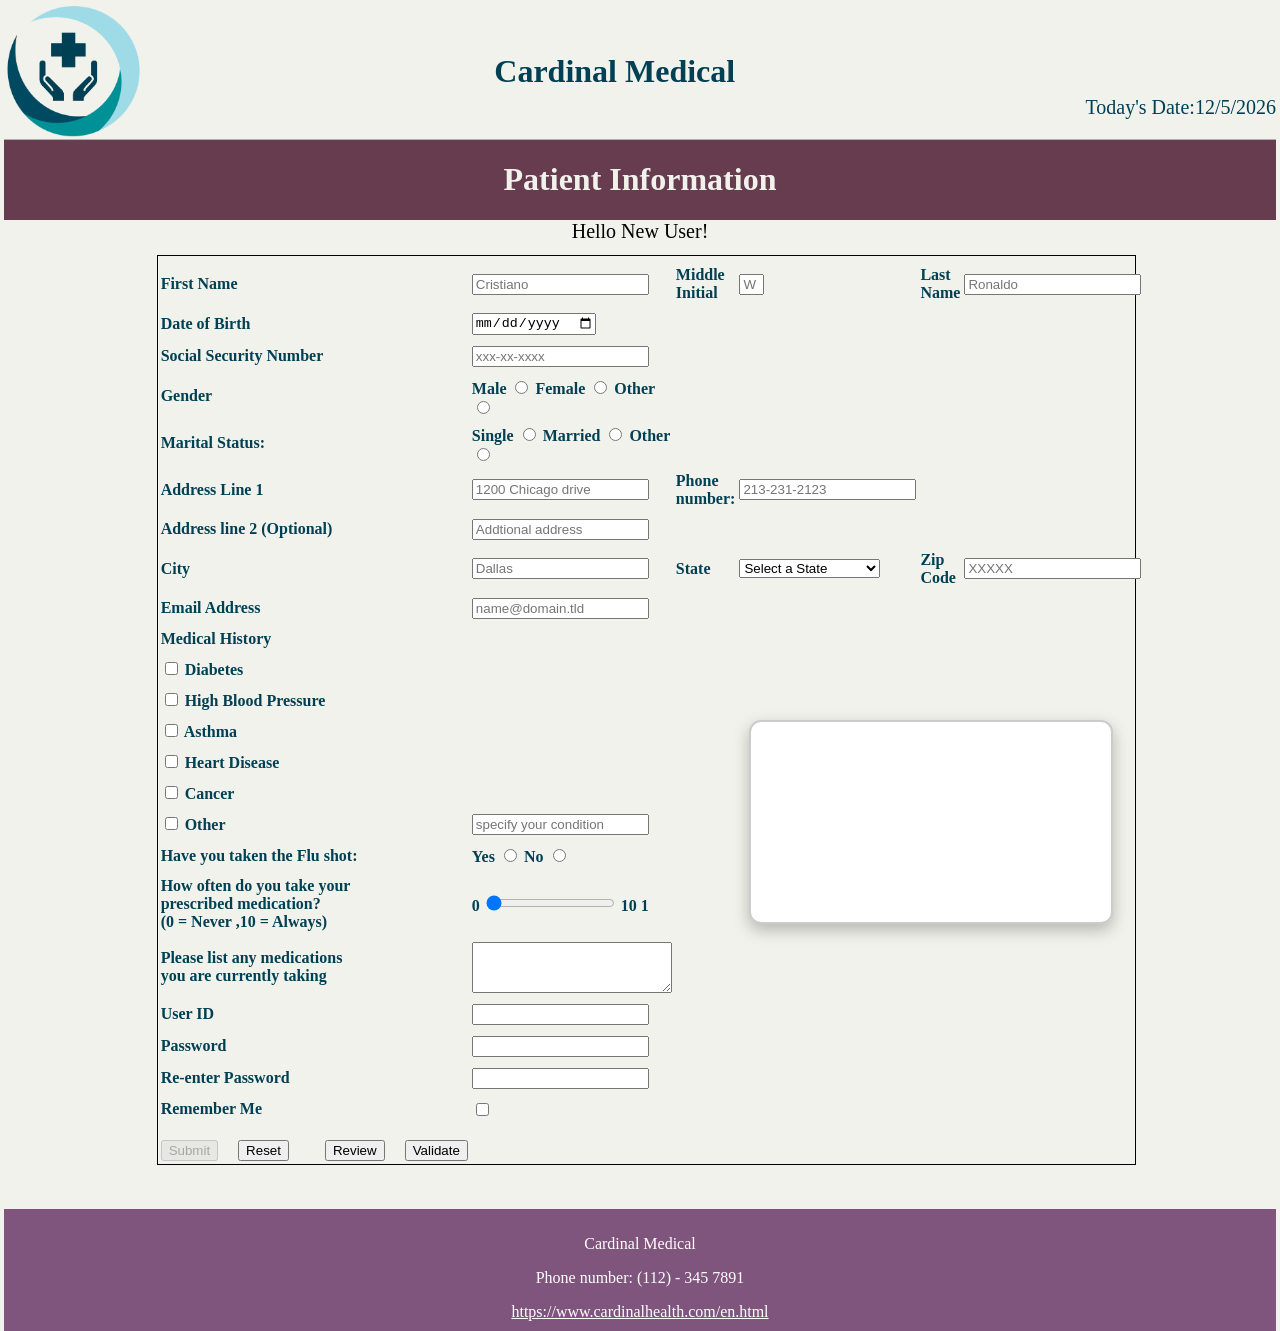
<file: index.html>
<!--
	Program name: Patient-form.html
	Name: Matt Dsouza
	Data created: Febuary 4, 2025
	Data last edited: April 6, 2025
	Version: 1.0
	Description: Homework 3 Patient Form
-->
    <html lang="en">

<head>
  <link rel="stylesheet" href="styles.css">
  <title> Registration Form | Cardinal Medical </title>
</head>

<body>
<div class="container">
  <header class="row equal-space">
    <div class="image">
      <img src="healthcare_logo.png" alt="healthcare_logo" width="140px" id="logo"/>
    </div>
    <h1 class="title">Cardinal Medical</h1>
    <p class="date">Today's Date:<span id = "today"> </span></p>
  </header>

  <div class="row center-item">
    <h1 class="title patient-info"> Patient Information </h1>
  </div>
  <center>
    <span id="welcome1"></span>
    <span id="welcome2"></span>
  </center>

<div class="iframe-container">
    <iframe class="frame" src="https://tools.cdc.gov/medialibrary/index.aspx#/results" frameborder="0"></iframe>
</div>
  <table class="table-row">
    <form name = "review-button"  id="review-button" action="thankyou.html">
      <tr>
        <td>
          <label for="f-name">First Name </label>
        </td>
        <td>
          <input
              type="text"
              name="First name:"
              id="f-name"
              minlength="1"
              maxlength="30"
              required
              title=" Letters , Apostrophes and Dashes only"
              pattern="[a-zA-Z']{1,30}"
              onblur="validateFname()"
              placeholder="Cristiano"
          />
          <span class="error" id="f-name-error"></span>
        </td>
        <td>
          <label for="m-initial">Middle Initial</label>
        </td>
        <td>
          <input
              type="text"
              name="Middle Initial:"
              id="m-initial"
              size="1"
              maxlength="1"
              title="Letter only"
              pattern="[a-zA-Z']{0,1}"
              onblur="validateMI()"
              placeholder="W"
          />
          <span class="error" id="m-initial-error"></span>
        </td>
        <td>
          <label for="l-name">Last Name</label>
        </td>
        <td>
          <input
              type="text"
              name="Last name:"
              id="l-name"
              minlength="1"
              maxlength="30"
              required
              title=" Letters , Apostrophes and Dashes only"
              pattern="[a-zA-Z']{1,30}"
              onblur="validateLname()"
              placeholder="Ronaldo"
          />
          <span class="error" id="l-name-error"></span>
        </td>
      </tr>

      <tr>
        <!--User inputs Date of birth-->
        <td >
          <label for="dob">Date of Birth</label>
        </td>
        <td>
          <input
              type="date"
              name="Date of Birth:"
              id="dob"
              required
              title="Please enter your date of birth"

              onblur="validateDob()"
          />
          <span class="error" id="dob-error"></span>
        </td>
      </tr>


      <tr>
        <!-- User inputs SSN number-->
        <td>
          <label for="ssn">Social Security Number</label>
        </td>
        <td>
          <input
              type="password"
              name="Social Security Number:"
              id="ssn"
              minlength="9"
              maxlength="11"
              required
              title=" Numbers and Dashes only"
              placeholder="xxx-xx-xxxx"
              onblur="validateSSN()"
          />
          <span class="error" id="ssn-error"></span>
        </td>
      </tr>

      <tr>
        <td>Gender</td> <!--User inputs Gender-->
        <td>
          <label for="male">Male</label>
          <!-- Male Radio button -->
          <input type="radio" name="Gender:" id="male" value="Male" required>
          <label for="female">Female </label>
          <!-- Female Radio button -->
          <input type="radio" name="Gender:" id="female" value="Female">
          <label for="other">Other</label>
          <!-- Other Radio button -->
          <input type="radio" name="Gender:" id="other" value="Other">
        </td>
      </tr>
      <tr>
        <td>Marital Status: </td> <!--User inputs Martial Status-->
        <td>
          <label for="single">Single</label>
          <input type="radio" name="Marital Status:" id="single" value="Single"/>
          <label for="married">Married</label>
          <input type="radio" name="Marital Status:" id="married" value="Married"/>
          <label for="Other1">Other</label>
          <input type="radio" name="Marital Status:" id="Other1" value="Other">
        </td>
      </tr>

      <tr>
        <!-- User inputs their Address line 1-->
        <td class="td1">
          <label for="address1">Address Line 1</label>
        </td>
        <td>
          <input
              type="text"
              name="Address Line 1:"
              id="address1"
              minlength="2"
              maxlength="30"
              required
              title="Please enter your address"
              placeholder="1200 Chicago drive"
              onblur="validateAddressline1()"
          />
          <span class="error" id="address1-error"></span>
        </td>

        <td>
          <label for="phone">Phone number:</label>
        </td>
        <td>
          <input
              type="text"
              name="Phone number:"
              id="phone"
              maxlength="12"
              required
              title="Please enter your phone number"
              pattern="[0-9]{3}-[0-9]{3}-[0-9]{4}"
              placeholder="213-231-2123"
              onblur="validatePhone()"
          />
          <span class="error" id="phone-error"></span>
        </td>
      </tr>

      <tr>
        <!-- User inputs thier address line 2-->
        <td>
          <label for="address2">Address line 2 (Optional) </label>
        </td>
        <td>
          <input
              type="text"
              name="Address line 2:"
              id="address2"
              maxlength="30"
              title="Please enter your secondary address"
              placeholder="Addtional address"
          />
        </td>
      </tr>
      <tr>
        <!-- User inputs their City-->
        <td class="td1">
          <label for="city">City </label>
        </td>
        <td>
          <input
              type="text"
              name="City:"
              id="city"
              minlength="2"
              maxlength="30"
              required
              title="Please enter your City"
              placeholder="Dallas"
              onblur="validateCity()"
          />
          <span class="error" id="city-error"></span>
        </td>
        <!--User inputs their State-->
        <!--Reference:gistfile1.html-->
        <td>
          <label for="state">State</label>
        </td>
        <td>
          <select name="State:" id="state">
            <option value="" selected="selected">Select a State</option>
            <option value="AL">Alabama</option>
            <option value="AK">Alaska</option>
            <option value="AZ">Arizona</option>
            <option value="AR">Arkansas</option>
            <option value="CA">California</option>
            <option value="CO">Colorado</option>
            <option value="CT">Connecticut</option>
            <option value="DE">Delaware</option>
            <option value="DC">District Of Columbia</option>
            <option value="FL">Florida</option>
            <option value="GA">Georgia</option>
            <option value="HI">Hawaii</option>
            <option value="ID">Idaho</option>
            <option value="IL">Illinois</option>
            <option value="IN">Indiana</option>
            <option value="IA">Iowa</option>
            <option value="KS">Kansas</option>
            <option value="KY">Kentucky</option>
            <option value="LA">Louisiana</option>
            <option value="ME">Maine</option>
            <option value="MD">Maryland</option>
            <option value="MA">Massachusetts</option>
            <option value="MI">Michigan</option>
            <option value="MN">Minnesota</option>
            <option value="MS">Mississippi</option>
            <option value="MO">Missouri</option>
            <option value="MT">Montana</option>
            <option value="NE">Nebraska</option>
            <option value="NV">Nevada</option>
            <option value="NH">New Hampshire</option>
            <option value="NJ">New Jersey</option>
            <option value="NM">New Mexico</option>
            <option value="NY">New York</option>
            <option value="NC">North Carolina</option>
            <option value="ND">North Dakota</option>
            <option value="OH">Ohio</option>
            <option value="OK">Oklahoma</option>
            <option value="OR">Oregon</option>
            <option value="PA">Pennsylvania</option>
            <option value="RI">Rhode Island</option>
            <option value="SC">South Carolina</option>
            <option value="SD">South Dakota</option>
            <option value="TN">Tennessee</option>
            <option value="TX">Texas</option>
            <option value="UT">Utah</option>
            <option value="VT">Vermont</option>
            <option value="VA">Virginia</option>
            <option value="WA">Washington</option>
            <option value="WV">West Virginia</option>
            <option value="WI">Wisconsin</option>
            <option value="WY">Wyoming</option>
          </select>
        </td>

        <!--User input their Zip Code-->
        <td class="td1">
          <label for="zipcode">Zip Code</label>
        </td>
        <td>
          <input
              type="text"
              name="Zipcode:"
              id="zipcode"
              minlength="5"
              maxlength="10"
              required
              pattern="^[0-9]{5}(-[0-9]{4})?$"
              title=" Numbers and Dash only "
              placeholder="XXXXX"
              onblur="validateZipcode()"
          />
          <span class="error" id="zipcode-error"></span>
        </td>
      </tr>

      <tr>
        <!--User inputs their Email Address-->
        <td class="td1">
          <label for="emailaddress">Email Address</label>
        </td>
        <td>
          <input
              type="text"
              name="Email Address:"
              id="emailaddress"
              maxlength="50"
              required
              title="Please enter your Email Address"
              placeholder="name@domain.tld"
              onblur="validateEmailAddress()"
          />
          <span class="error" id="emailaddress-error"></span>
        </td>
      </tr>

      <tr>
        <td>
          Medical History
        </td>
      </tr>

      <tr>
        <td>
          <input type="checkbox" id="diabetes" name="Diabetes" value="Diabetes">
          <label for="diabetes">Diabetes</label>
        </td>
      </tr>

      <tr>
        <td>
          <input type="checkbox" id="high_bp" name="High_bp" value="High Blood Pressure">
          <label for="high_bp">High Blood Pressure</label>
        </td>
      </tr>

      <tr>
        <td>
          <input type="checkbox" id="asthma" name="Asthma" value="Asthma">
          <label for="asthma">Asthma</label>
        </td>
      </tr>

      <tr>
        <td>
          <input type="checkbox" id="heartDisease" name="HeartDisease" value="Heart Disease">
          <label for="heartDisease">Heart Disease</label>
        </td>
      </tr>

      <tr>
        <td>
          <input type="checkbox" id="cancer" name="Cancer" value="cancer">
          <label for="cancer">Cancer</label><br>
        </td>
      </tr>

      <tr>
        <td>
          <input type="checkbox" id="otherCheckbox" name="OtherCheckbox" value="other">
          <label for="OtherCheckbox">Other</label>
        </td>
        <td>
          <input
              type="text"
              id="otherMedicalText"
              name="Other:  "
              maxlength="100"
              placeholder="specify your condition"
          />
        </td>
      </tr>

      <tr>
        <!-- User selects if they have taken their Flu Shot using radio button -->
        <td class="td1">
          Have you taken the Flu shot:
        </td>
        <td>
          <label for="yes">Yes</label>
          <input type="radio" name="Flu shot:" id="yes" value="Yes">
          <label for="no">No</label>
          <input type="radio" name="Flu shot:" id="no" value="No">
        </td>
      </tr>

      <tr>
        <!-- User uses the range bar to answer the question -->
        <td class="td1">
          <label for="medRange">How often do you take your <br> prescribed medication? <br> (0 = Never ,10 = Always)
          </label>
        </td>
        <td>
          <span>0</span>
          <input
              type="range"
              name="Med Range:"
              id="medRange"
              min="1"
              max="10"
              value="0"
          />
          <span>10</span>

          <span id="rangeBar"></span>
        </td>
      </tr>


      <tr>
        <!--textbox for user to list their medications-->
        <td class="td1">
          <label for="medicationText">
            Please list any medications <br>
            you are currently taking
          </label> </td>
        <td>
              <textarea
                  rows="3"
                  cols="50"
                  maxlength="600"
                  name="Medication Text:"
                  id="medicationText"
                  placeholder="Enter text here "
              > </textarea>
        </td>
      </tr>


      <tr>
        <!-- User creates a username-->
        <td class="td1">
          <label for="userID"> User ID </label>
        </td>
        <td>
          <input
              type="text"
              name="UserID:"
              id="userID"
              minlength="5"
              maxlength="30"
              required
              title="Must contain at least 5 characters. Username cannot start with a number. "
              onblur="validateUserID()"
          />
          <span class="error" id="userID-error"></span>
        </td>
      </tr>


      <tr>
        <!-- User creates a password-->
        <td class="td1">
          <label for="password">Password</label>
        </td>
        <td>
          <input
              type="password"
              name="Password:"
              id="password"
              minlength="8"
              maxlength="30"
              required
              onblur="validatePassword()"
              oninput="validatePassword()"
              onfocus="validatePassword()"
          />
          <span class="error" id="password-error"></span>
        </td>
      </tr>

      <tr>
        <!-- User inputs the re-confirms password-->
        <td class="td1"><label for="re-enterPass">Re-enter Password</label></td>
        <td>
          <input
              type="password"
              name="Re-enterPass:"
              id="re-enterPass"
              required
              onblur= "validateEnterpass()"
              oninput="validateEnterpass()"
              onfocus= "validateEnterpass()"
          />
          <span class="error" id="password2-error"></span>
        </td>
      </tr>

      <tr>
        <td>
          <label for="rememberMe">Remember Me</label>
        </td>
        <td>
          <input type="checkbox" id="rememberMe" name="rememberMe">
          <span class="error" id="rememberMe-error"></span>
        </td>
      </tr>

      <tr>
        <td>
          <div class="button-container">
            <input type="submit"  name="submitButton" id="submitButton" value="Submit" disabled />
            <input type="reset" name="resetButton" id="resetButton" value="Reset" />
            <input type="button" name="review" id="review" value="Review" onclick="reviewInput()" />
            <input type="button" name="validate" id="validate" value="Validate" onclick="validateData()" />
          </div>
        </td>
      </tr>

    </form>
  </table>

  <center>
    <p id="showInput"></p>
  </center>

  <iframe src="footer.html" width="100%" height="150px" title="footer" style="border:none;"></iframe>

</div>
<script src="script.js"></script>


<div class="password-message">
  <span id="msg1"></span> <br/>
  <span id="msg2"></span> <br/>
  <span id="msg3"></span> <br/>
  <span id="msg5"></span> <br/>
  <span id="msg6"></span> <br/>
  <span id="msg7"></span> <br/>
  <span id="password2-error"></span> <br/>
</div>

<!-- Creates alert box in the form -->
<div id="alert-box">
  <div id="alert-data">
    <div class="alert-icon">&#10060;</div>
    <h4>Please fill out all Required fields.</h4>
    <button id="close-alert">OK</button>
  </div>
</div>




</body>
</html>
</file>
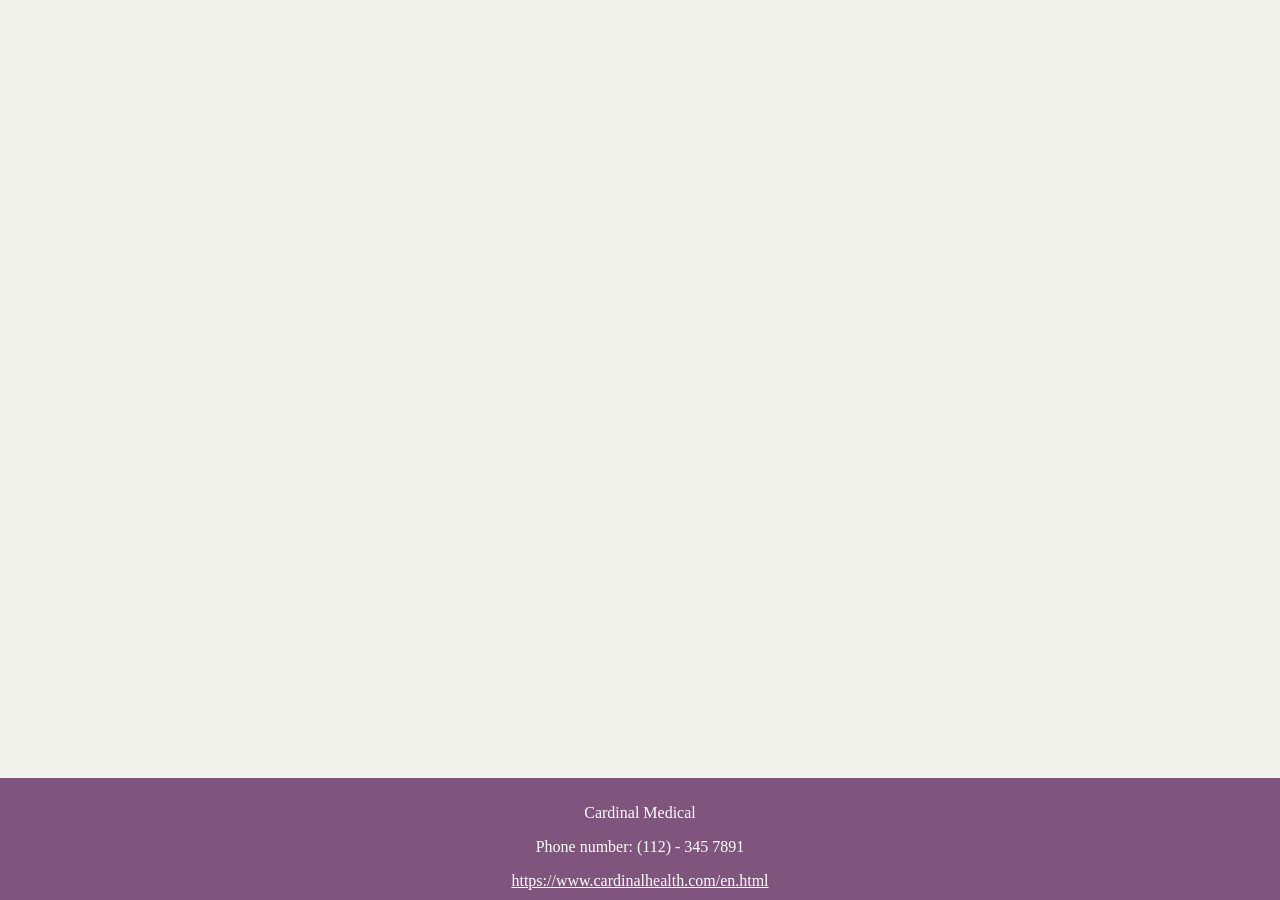
<file: footer.html>
<!--
  Program name: Patient-form.html
  Name: Matt Dsouza
  Date created: February 4, 2025
  Date last edited: April 6, 2025
  Version: 1.0
  Description: Homework 3 Patient Form footer
-->
<!DOCTYPE html>
<!-- footer.html -->
<html lang="en">

<head>
  <link rel="stylesheet" href="styles.css">
  <title> Registration Form | Cardinal Medical </title>
</head>

<footer class="footer">
  <p>Cardinal Medical</p>
  <p>Phone number: (112) - 345 7891</p>
  <a href="https://www.cardinalhealth.com/en.html" target="_blank">
    https://www.cardinalhealth.com/en.html
  </a>
</footer>
</file>
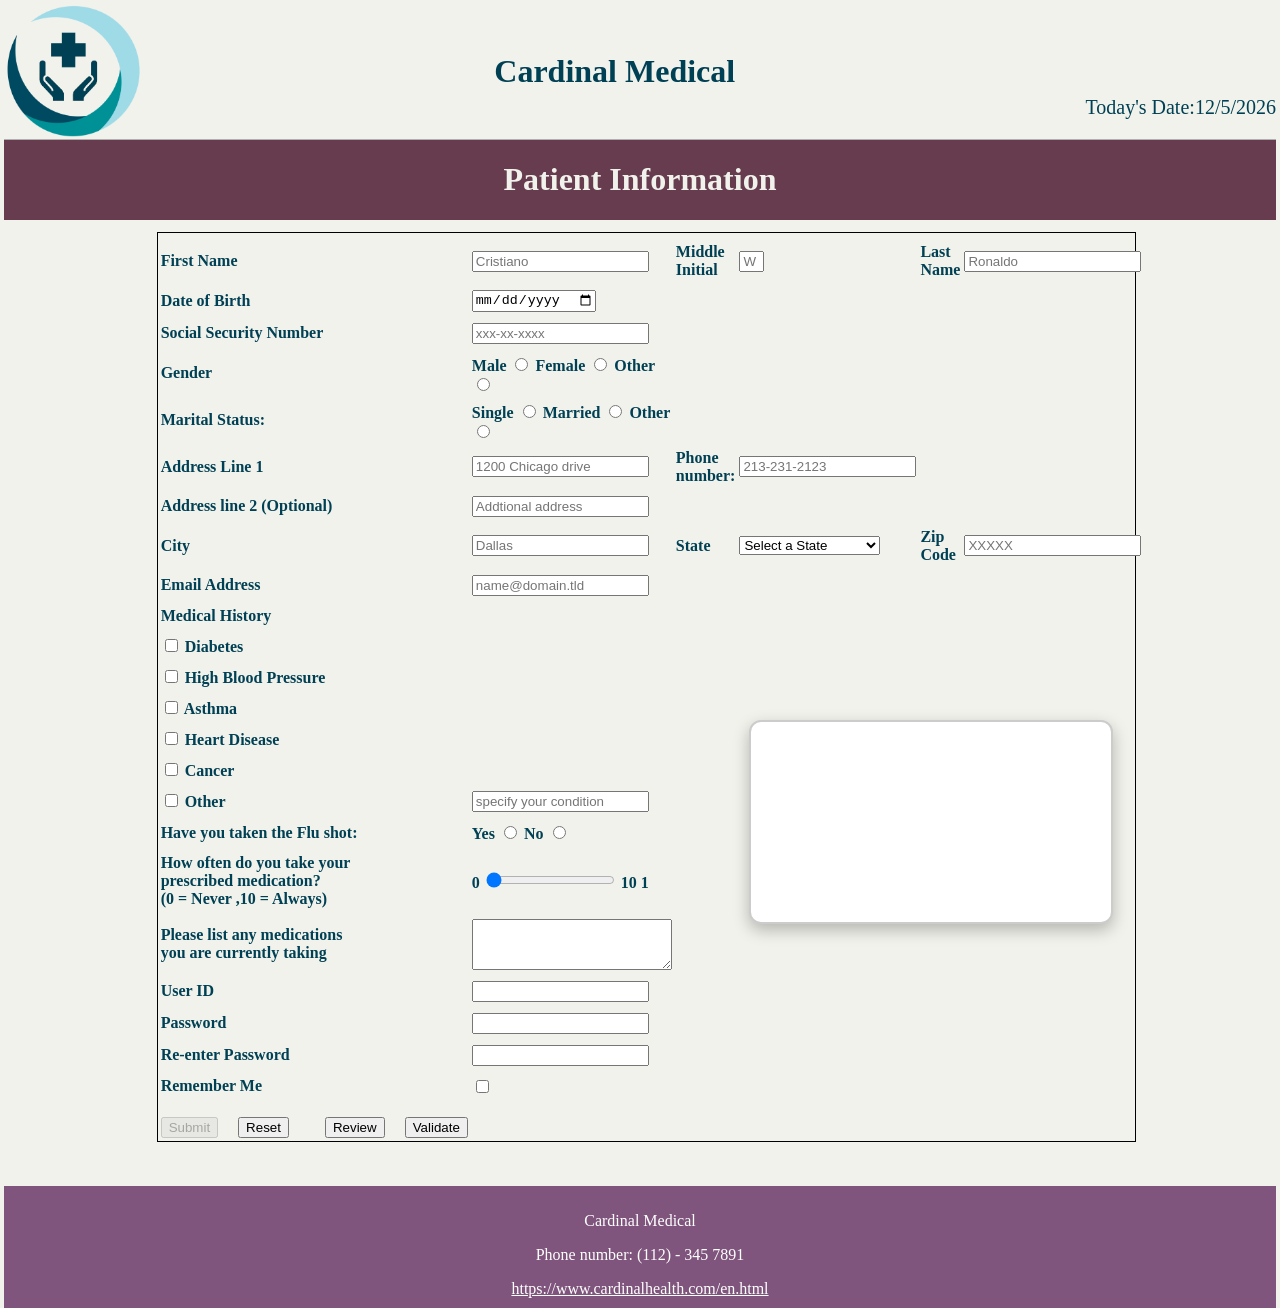
<file: hw4.html>
<!--
	Program name: Patient-form.html
	Name: Matt Dsouza
	Data created: Febuary 4, 2025
	Data last edited: April 6, 2025
	Version: 1.0
	Description: Homework 3 Patient Form
-->
    <html lang="en">

<head>
  <link rel="stylesheet" href="hw4.css">
  <title> Registration Form | Cardinal Medical </title>
</head>

<body>
<div class="container">
  <header class="row equal-space">
    <div class="image">
      <img src="healthcare_logo.png" alt="healthcare_logo" width="140px" id="logo"/>
    </div>
    <h1 class="title">Cardinal Medical</h1>
    <p class="date">Today's Date:<span id = "today"> </span></p>
  </header>

  <div class="row center-item">
    <h1 class="title patient-info"> Patient Information </h1>
  </div>
  <center>
    <span id="welcome1"></span>
    <span id="welcome2"></span>
  </center>

<div class="iframe-container">
    <iframe class="frame" src="https://tools.cdc.gov/medialibrary/index.aspx#/results" frameborder="0"></iframe>
</div>
  <table class="table-row">
    <form name = "review-button"  id="review-button" action="thankyou.html">
      <tr>
        <td>
          <label for="f-name">First Name </label>
        </td>
        <td>
          <input
              type="text"
              name="First name:"
              id="f-name"
              minlength="1"
              maxlength="30"
              required
              title=" Letters , Apostrophes and Dashes only"
              pattern="[a-zA-Z']{1,30}"
              onblur="validateFname()"
              placeholder="Cristiano"
          />
          <span class="error" id="f-name-error"></span>
        </td>
        <td>
          <label for="m-initial">Middle Initial</label>
        </td>
        <td>
          <input
              type="text"
              name="Middle Initial:"
              id="m-initial"
              size="1"
              maxlength="1"
              title="Letter only"
              pattern="[a-zA-Z']{0,1}"
              onblur="validateMI()"
              placeholder="W"
          />
          <span class="error" id="m-initial-error"></span>
        </td>
        <td>
          <label for="l-name">Last Name</label>
        </td>
        <td>
          <input
              type="text"
              name="Last name:"
              id="l-name"
              minlength="1"
              maxlength="30"
              required
              title=" Letters , Apostrophes and Dashes only"
              pattern="[a-zA-Z']{1,30}"
              onblur="validateLname()"
              placeholder="Ronaldo"
          />
          <span class="error" id="l-name-error"></span>
        </td>
      </tr>

      <tr>
        <!--User inputs Date of birth-->
        <td >
          <label for="dob">Date of Birth</label>
        </td>
        <td>
          <input
              type="date"
              name="Date of Birth:"
              id="dob"
              required
              title="Please enter your date of birth"

              onblur="validateDob()"
          />
          <span class="error" id="dob-error"></span>
        </td>
      </tr>


      <tr>
        <!-- User inputs SSN number-->
        <td>
          <label for="ssn">Social Security Number</label>
        </td>
        <td>
          <input
              type="password"
              name="Social Security Number:"
              id="ssn"
              minlength="9"
              maxlength="11"
              required
              title=" Numbers and Dashes only"
              placeholder="xxx-xx-xxxx"
              onblur="validateSSN()"
          />
          <span class="error" id="ssn-error"></span>
        </td>
      </tr>

      <tr>
        <td>Gender</td> <!--User inputs Gender-->
        <td>
          <label for="male">Male</label>
          <!-- Male Radio button -->
          <input type="radio" name="Gender:" id="male" value="Male" required>
          <label for="female">Female </label>
          <!-- Female Radio button -->
          <input type="radio" name="Gender:" id="female" value="Female">
          <label for="other">Other</label>
          <!-- Other Radio button -->
          <input type="radio" name="Gender:" id="other" value="Other">
        </td>
      </tr>
      <tr>
        <td>Marital Status: </td> <!--User inputs Martial Status-->
        <td>
          <label for="single">Single</label>
          <input type="radio" name="Marital Status:" id="single" value="Single"/>
          <label for="married">Married</label>
          <input type="radio" name="Marital Status:" id="married" value="Married"/>
          <label for="Other1">Other</label>
          <input type="radio" name="Marital Status:" id="Other1" value="Other">
        </td>
      </tr>

      <tr>
        <!-- User inputs their Address line 1-->
        <td class="td1">
          <label for="address1">Address Line 1</label>
        </td>
        <td>
          <input
              type="text"
              name="Address Line 1:"
              id="address1"
              minlength="2"
              maxlength="30"
              required
              title="Please enter your address"
              placeholder="1200 Chicago drive"
              onblur="validateAddressline1()"
          />
          <span class="error" id="address1-error"></span>
        </td>

        <td>
          <label for="phone">Phone number:</label>
        </td>
        <td>
          <input
              type="text"
              name="Phone number:"
              id="phone"
              maxlength="12"
              required
              title="Please enter your phone number"
              pattern="[0-9]{3}-[0-9]{3}-[0-9]{4}"
              placeholder="213-231-2123"
              onblur="validatePhone()"
          />
          <span class="error" id="phone-error"></span>
        </td>
      </tr>

      <tr>
        <!-- User inputs thier address line 2-->
        <td>
          <label for="address2">Address line 2 (Optional) </label>
        </td>
        <td>
          <input
              type="text"
              name="Address line 2:"
              id="address2"
              maxlength="30"
              title="Please enter your secondary address"
              placeholder="Addtional address"
          />
        </td>
      </tr>
      <tr>
        <!-- User inputs their City-->
        <td class="td1">
          <label for="city">City </label>
        </td>
        <td>
          <input
              type="text"
              name="City:"
              id="city"
              minlength="2"
              maxlength="30"
              required
              title="Please enter your City"
              placeholder="Dallas"
              onblur="validateCity()"
          />
          <span class="error" id="city-error"></span>
        </td>
        <!--User inputs their State-->
        <!--Reference:gistfile1.html-->
        <td>
          <label for="state">State</label>
        </td>
        <td>
          <select name="State:" id="state">
            <option value="" selected="selected">Select a State</option>
            <option value="AL">Alabama</option>
            <option value="AK">Alaska</option>
            <option value="AZ">Arizona</option>
            <option value="AR">Arkansas</option>
            <option value="CA">California</option>
            <option value="CO">Colorado</option>
            <option value="CT">Connecticut</option>
            <option value="DE">Delaware</option>
            <option value="DC">District Of Columbia</option>
            <option value="FL">Florida</option>
            <option value="GA">Georgia</option>
            <option value="HI">Hawaii</option>
            <option value="ID">Idaho</option>
            <option value="IL">Illinois</option>
            <option value="IN">Indiana</option>
            <option value="IA">Iowa</option>
            <option value="KS">Kansas</option>
            <option value="KY">Kentucky</option>
            <option value="LA">Louisiana</option>
            <option value="ME">Maine</option>
            <option value="MD">Maryland</option>
            <option value="MA">Massachusetts</option>
            <option value="MI">Michigan</option>
            <option value="MN">Minnesota</option>
            <option value="MS">Mississippi</option>
            <option value="MO">Missouri</option>
            <option value="MT">Montana</option>
            <option value="NE">Nebraska</option>
            <option value="NV">Nevada</option>
            <option value="NH">New Hampshire</option>
            <option value="NJ">New Jersey</option>
            <option value="NM">New Mexico</option>
            <option value="NY">New York</option>
            <option value="NC">North Carolina</option>
            <option value="ND">North Dakota</option>
            <option value="OH">Ohio</option>
            <option value="OK">Oklahoma</option>
            <option value="OR">Oregon</option>
            <option value="PA">Pennsylvania</option>
            <option value="RI">Rhode Island</option>
            <option value="SC">South Carolina</option>
            <option value="SD">South Dakota</option>
            <option value="TN">Tennessee</option>
            <option value="TX">Texas</option>
            <option value="UT">Utah</option>
            <option value="VT">Vermont</option>
            <option value="VA">Virginia</option>
            <option value="WA">Washington</option>
            <option value="WV">West Virginia</option>
            <option value="WI">Wisconsin</option>
            <option value="WY">Wyoming</option>
          </select>
        </td>

        <!--User input their Zip Code-->
        <td class="td1">
          <label for="zipcode">Zip Code</label>
        </td>
        <td>
          <input
              type="text"
              name="Zipcode:"
              id="zipcode"
              minlength="5"
              maxlength="10"
              required
              pattern="^[0-9]{5}(-[0-9]{4})?$"
              title=" Numbers and Dash only "
              placeholder="XXXXX"
              onblur="validateZipcode()"
          />
          <span class="error" id="zipcode-error"></span>
        </td>
      </tr>

      <tr>
        <!--User inputs their Email Address-->
        <td class="td1">
          <label for="emailaddress">Email Address</label>
        </td>
        <td>
          <input
              type="text"
              name="Email Address:"
              id="emailaddress"
              maxlength="50"
              required
              title="Please enter your Email Address"
              placeholder="name@domain.tld"
              onblur="validateEmailAddress()"
          />
          <span class="error" id="emailaddress-error"></span>
        </td>
      </tr>

      <tr>
        <td>
          Medical History
        </td>
      </tr>

      <tr>
        <td>
          <input type="checkbox" id="diabetes" name="Diabetes" value="Diabetes">
          <label for="diabetes">Diabetes</label>
        </td>
      </tr>

      <tr>
        <td>
          <input type="checkbox" id="high_bp" name="High_bp" value="High Blood Pressure">
          <label for="high_bp">High Blood Pressure</label>
        </td>
      </tr>

      <tr>
        <td>
          <input type="checkbox" id="asthma" name="Asthma" value="Asthma">
          <label for="asthma">Asthma</label>
        </td>
      </tr>

      <tr>
        <td>
          <input type="checkbox" id="heartDisease" name="HeartDisease" value="Heart Disease">
          <label for="heartDisease">Heart Disease</label>
        </td>
      </tr>

      <tr>
        <td>
          <input type="checkbox" id="cancer" name="Cancer" value="cancer">
          <label for="cancer">Cancer</label><br>
        </td>
      </tr>

      <tr>
        <td>
          <input type="checkbox" id="otherCheckbox" name="OtherCheckbox" value="other">
          <label for="OtherCheckbox">Other</label>
        </td>
        <td>
          <input
              type="text"
              id="otherMedicalText"
              name="Other:  "
              maxlength="100"
              placeholder="specify your condition"
          />
        </td>
      </tr>

      <tr>
        <!-- User selects if they have taken their Flu Shot using radio button -->
        <td class="td1">
          Have you taken the Flu shot:
        </td>
        <td>
          <label for="yes">Yes</label>
          <input type="radio" name="Flu shot:" id="yes" value="Yes">
          <label for="no">No</label>
          <input type="radio" name="Flu shot:" id="no" value="No">
        </td>
      </tr>

      <tr>
        <!-- User uses the range bar to answer the question -->
        <td class="td1">
          <label for="medRange">How often do you take your <br> prescribed medication? <br> (0 = Never ,10 = Always)
          </label>
        </td>
        <td>
          <span>0</span>
          <input
              type="range"
              name="Med Range:"
              id="medRange"
              min="1"
              max="10"
              value="0"
          />
          <span>10</span>

          <span id="rangeBar"></span>
        </td>
      </tr>


      <tr>
        <!--textbox for user to list their medications-->
        <td class="td1">
          <label for="medicationText">
            Please list any medications <br>
            you are currently taking
          </label> </td>
        <td>
              <textarea
                  rows="3"
                  cols="50"
                  maxlength="600"
                  name="Medication Text:"
                  id="medicationText"
                  placeholder="Enter text here "
              > </textarea>
        </td>
      </tr>


      <tr>
        <!-- User creates a username-->
        <td class="td1">
          <label for="userID"> User ID </label>
        </td>
        <td>
          <input
              type="text"
              name="UserID:"
              id="userID"
              minlength="5"
              maxlength="30"
              required
              title="Must contain at least 5 characters. Username cannot start with a number. "
              onblur="validateUserID()"
          />
          <span class="error" id="userID-error"></span>
        </td>
      </tr>


      <tr>
        <!-- User creates a password-->
        <td class="td1">
          <label for="password">Password</label>
        </td>
        <td>
          <input
              type="password"
              name="Password:"
              id="password"
              minlength="8"
              maxlength="30"
              required
              onblur="validatePassword()"
              oninput="validatePassword()"
              onfocus="validatePassword()"
          />
          <span class="error" id="password-error"></span>
        </td>
      </tr>

      <tr>
        <!-- User inputs the re-confirms password-->
        <td class="td1"><label for="re-enterPass">Re-enter Password</label></td>
        <td>
          <input
              type="password"
              name="Re-enterPass:"
              id="re-enterPass"
              required
              onblur= "validateEnterpass()"
              oninput="validateEnterpass()"
              onfocus= "validateEnterpass()"
          />
          <span class="error" id="password2-error"></span>
        </td>
      </tr>

      <tr>
        <td>
          <label for="rememberMe">Remember Me</label>
        </td>
        <td>
          <input type="checkbox" id="rememberMe" name="rememberMe">
          <span class="error" id="rememberMe-error"></span>
        </td>
      </tr>

      <tr>
        <td>
          <div class="button-container">
            <input type="submit"  name="submitButton" id="submitButton" value="Submit" disabled />
            <input type="reset" name="resetButton" id="resetButton" value="Reset" />
            <input type="button" name="review" id="review" value="Review" onclick="reviewInput()" />
            <input type="button" name="validate" id="validate" value="Validate" onclick="validateData()" />
          </div>
        </td>
      </tr>

    </form>
  </table>

  <center>
    <p id="showInput"></p>
  </center>

  <iframe src="footer.html" width="100%" height="150px" title="footer" style="border:none;"></iframe>

</div>
<script src="hw4.js"></script>


<div class="password-message">
  <span id="msg1"></span> <br/>
  <span id="msg2"></span> <br/>
  <span id="msg3"></span> <br/>
  <span id="msg5"></span> <br/>
  <span id="msg6"></span> <br/>
  <span id="msg7"></span> <br/>
  <span id="password2-error"></span> <br/>
</div>

<!-- Creates alert box in the form -->
<div id="alert-box">
  <div id="alert-data">
    <div class="alert-icon">&#10060;</div>
    <h4>Please fill out all Required fields.</h4>
    <button id="close-alert">OK</button>
  </div>
</div>




</body>
</html>
</file>
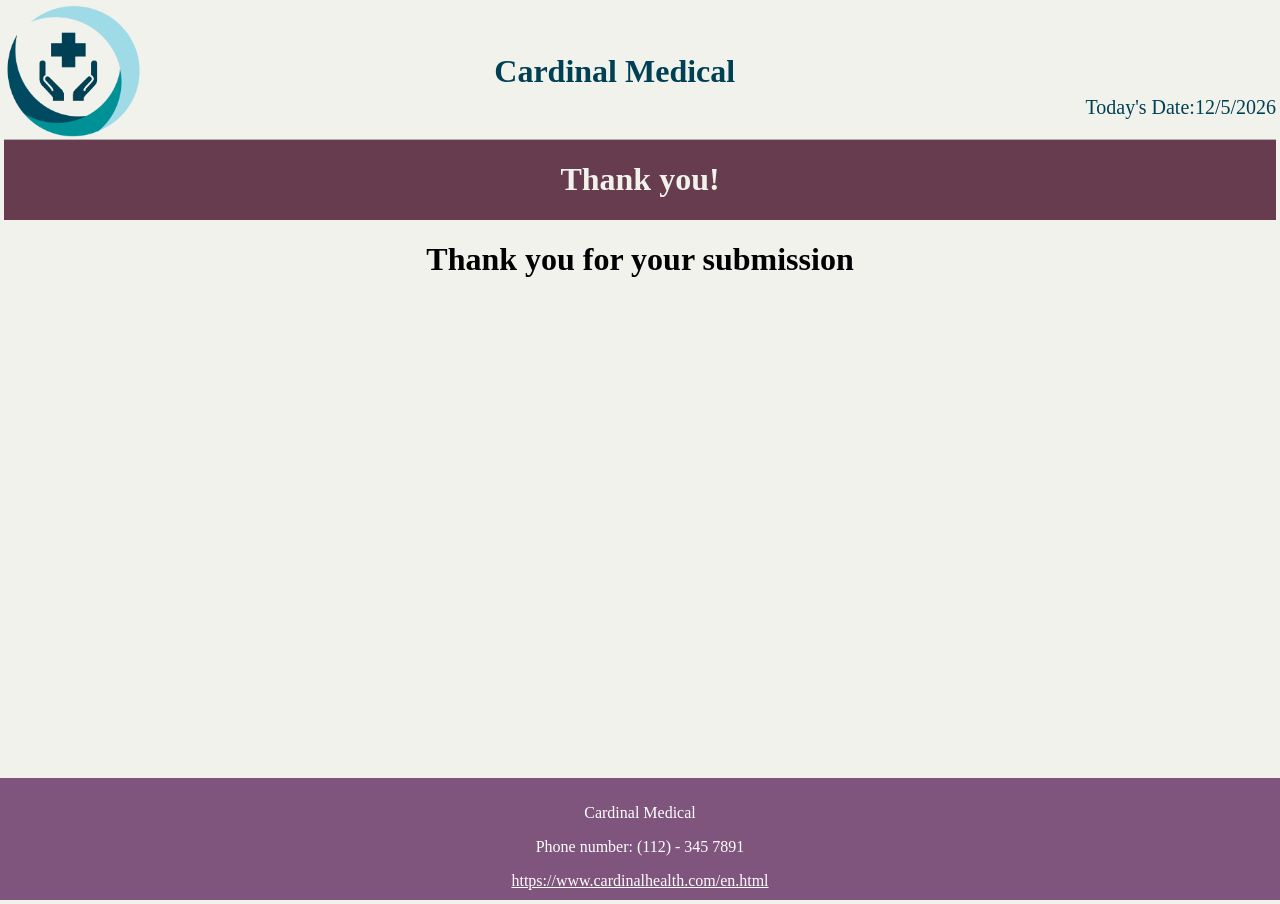
<file: thankyou.html>
<html lang="en">

  <head>
    <link rel="stylesheet" href="styles.css">
    <title> Registration Form | Cardinal Medical </title>
  </head>

  <body>
    <div class="container">
      <header class="row equal-space">
        <div class="image">
          <img src="healthcare_logo.png" alt="healthcare_logo" width="140px" id="logo"/>
        </div>
        <h1 class="title">Cardinal Medical</h1>
        <p class="date">Today's Date: <span id = "today"> </span></p>
      </header>

      <div class="row center-item">
        <h1 class="title patient-info"> Thank you! </h1>
      </div>

      <h1 class="title"> Thank you for your submission</h1>

      <footer class="footer">
        <p>Cardinal Medical</p>
        <p>Phone number: (112) - 345 7891</p>
        <a href="https://www.cardinalhealth.com/en.html">https://www.cardinalhealth.com/en.html</a>
      </footer>
    </div>
  </body>

  <script> <!--User gets dynamic date - Used Professor Jake example -->
    document.getElementById("today").innerHTML = new Date().toLocaleDateString();
  </script>

</html>
</file>
<file: styles.css>
/*
	Program name: Patient-form.html
	Name: Matt Dsouza
	Data created: Febuary 2, 2025
	Data last edited: April 6, 2025
	Version: 1.0
	Description: Homework 3 CSS part
*/

body {
  background-color: #F1F2EB;
  height: 100%;
}

header {
  position: sticky;
  top: 0;
  z-index: 1000;
  background-color: #F1F2EB;
  color: #004054;
  border-bottom: 1px solid #B0B0B0;
  transition: background-color 0.4s ease-in-out, opacity 0.4s ease-in-out;
}
 /*header styling*/

header.scrolled {
  background-color: #D1D3C8; /* Change color or keep the same for effect */
  opacity: 0.1; /* Make the header slightly transparent when scrolled */
}

.container {
  height: 100%;
  width: 100%; /* Full width */
}

.row {
  display: flex;
  flex-direction: row; /* Align items in a row */
  width: 100%;
}

.title {
  display: flex;
  align-items: center;
  justify-content: space-around; /* Even spacing */
}

.patient-info{
  color: #F1F2EB;
}

.date {
  display: flex;
  align-items: flex-end; /* Align date text at the bottom */
  font-size: 20px;
}

.equal-space {
  justify-content: space-between;
}

.center-item {
  justify-content: center;
  background-color: #673C4F;
  color: #F1F2EB;
  position: sticky;
}

/* Table Styling  */
table {
  border: 1px solid black;
  width: 77%;
  color: #004054;
  font-weight: bold;
}

.table-row {
  display: flex;
  flex-direction: row;
  justify-content: space-evenly; /* Space columns evenly */
  margin-left: 12%;
  margin-top: 1%;
}

textarea {
  width: 200px; /* Set width for input boxes */

}

td {
  padding-top: 8px; /* Add spacing inside table cells */
}

a {
  color: white;
}

.radio-gender { /* ensures that gender radio buttons appear next to each other */
  display: flex;
  align-items: center;
  gap: 10px;
}

/*  Footer Styling */
.footer {
  position: fixed;
  left: 0;
  bottom: 0;
  width: 100%;
  background-color: #7F557D;
  color: white;
  text-align: center;
  padding: 10px 0;
  z-index: 1;
}

#review {
  margin-left: 16px;
}

.error{
  color:red;
  font-size: 0.9em;
  font-family: "Times new roman"
}

.password-message{
  text-align: right;
  font-size: 1em;
  color: red;
  font-family: "Times new roman";
  font-weight: normal;
  position: relative;
  right: 22%;
  top: 164px;
  padding-right: 90px;
}

/* Style for the table with class 'output' */
table.output, tr.output, td.output{
  width: 500px;
  border-spacing: 2px;
  border-radius: 20px;
  padding: 10px;
  background-color: lemonchiffon;
}

td.output{
  width: 500px;
  background-color: green;
  padding: 10px;
  border-spacing: 2px;
}

.button-container {
  display: flex;
  justify-content: center; /* Centers buttons horizontally */
  gap: 20px; /* Adds equal spacing between buttons */
  margin-top: 10px; /* Adds some spacing from the elements above */
}

#alert-box {
  display: none;
  position: fixed;
  z-index: 9999;
  left: 0;
  top: 0;
  width: 100%;
  height: 100%;
  overflow: auto;
  background-color: rgba(0, 0, 0, 0.3);
}

#alert-data {
  background-color: #F8D7A9;
  border-radius: 18px;
  width: 300px;
  height: 172px;
  margin: auto;
  margin-top: 20%;
  padding: 21px;
  text-align: center;
}

#alert-data h4 {
  margin-top: 12%;
  font-size: 20px;
  text-align: center;
  font-family: "Times new roman";
  font-weight: normal;
}

#close-alert{
  background-color: #90ee90;
  border-width: 1px;
  border-style: solid;
  color: black;
  border-color: black;
  font-size: 15px;
  font-weight: bold;
  height: 20px;
  width: 80px;
  border-radius: 20px;
  cursor: pointer;
  margin-top: 20px;
  text-align: center;
  font-family: "Times new roman";

}
.alert-icon {
  font-size: 40px;
  margin-bottom: 10px;
  color: #cc0000;
  text-shadow: 0 0 5px rgba(204, 0, 0, 0.4);
}

.iframe-container {
  position: absolute;
  top: 80%;
  right: 167px;
  width: 360px;
  height: 200px;
  background-color: #fff;
  border: 2px solid #ccc;
  border-radius: 12px;
  overflow: hidden;
  box-shadow: 0 6px 16px rgba(0, 0, 0, 0.25);
  transition: transform 0.3s ease, box-shadow 0.3s ease;
  z-index: 10;
}

.iframe-container:hover {
  transform: scale(1.02);
  box-shadow: 0 8px 24px rgba(0, 0, 0, 0.35);
}

.frame {
  width: 100%;
  height: 100%;
  border: none;
}

html, body {
  margin: 0;
  padding: 2;
  height: 100%;
  display: flex;
  flex-direction: column;
}

#welcome1{
  margin-top: 12%;
  font-size: 20px;
  text-align: center;
  font-family: "Times new roman";
  font-weight: normal;
}
#new-user{
  margin-top: 12%;
  font-size: 20px;
  text-align: center;
  color: blue;
  font-family: "Times new roman";
  font-weight: normal;
}






/*  CSS part ends  */
</file>
<file: hw4.css>
/*
	Program name: Patient-form.html
	Name: Matt Dsouza
	Data created: Febuary 2, 2025
	Data last edited: April 6, 2025
	Version: 1.0
	Description: Homework 3 CSS part
*/

body {
  background-color: #F1F2EB;
  height: 100%;
}

header {
  position: sticky;
  top: 0;
  z-index: 1000;
  background-color: #F1F2EB;
  color: #004054;
  border-bottom: 1px solid #B0B0B0;
  transition: background-color 0.4s ease-in-out, opacity 0.4s ease-in-out;
}
 /*header styling*/

header.scrolled {
  background-color: #D1D3C8; /* Change color or keep the same for effect */
  opacity: 0.1; /* Make the header slightly transparent when scrolled */
}

.container {
  height: 100%;
  width: 100%; /* Full width */
}

.row {
  display: flex;
  flex-direction: row; /* Align items in a row */
  width: 100%;
}

.title {
  display: flex;
  align-items: center;
  justify-content: space-around; /* Even spacing */
}

.patient-info{
  color: #F1F2EB;
}

.date {
  display: flex;
  align-items: flex-end; /* Align date text at the bottom */
  font-size: 20px;
}

.equal-space {
  justify-content: space-between;
}

.center-item {
  justify-content: center;
  background-color: #673C4F;
  color: #F1F2EB;
  position: sticky;
}

/* Table Styling  */
table {
  border: 1px solid black;
  width: 77%;
  color: #004054;
  font-weight: bold;
}

.table-row {
  display: flex;
  flex-direction: row;
  justify-content: space-evenly; /* Space columns evenly */
  margin-left: 12%;
  margin-top: 1%;
}

textarea {
  width: 200px; /* Set width for input boxes */

}

td {
  padding-top: 8px; /* Add spacing inside table cells */
}

a {
  color: white;
}

.radio-gender { /* ensures that gender radio buttons appear next to each other */
  display: flex;
  align-items: center;
  gap: 10px;
}

/*  Footer Styling */
.footer {
  position: fixed;
  left: 0;
  bottom: 0;
  width: 100%;
  background-color: #7F557D;
  color: white;
  text-align: center;
  padding: 10px 0;
  z-index: 1;
}

#review {
  margin-left: 16px;
}

.error{
  color:red;
  font-size: 0.9em;
  font-family: "Times new roman"
}

.password-message{
  text-align: right;
  font-size: 1em;
  color: red;
  font-family: "Times new roman";
  font-weight: normal;
  position: relative;
  right: 22%;
  top: 164px;
  padding-right: 90px;
}

/* Style for the table with class 'output' */
table.output, tr.output, td.output{
  width: 500px;
  border-spacing: 2px;
  border-radius: 20px;
  padding: 10px;
  background-color: lemonchiffon;
}

td.output{
  width: 500px;
  background-color: green;
  padding: 10px;
  border-spacing: 2px;
}

.button-container {
  display: flex;
  justify-content: center; /* Centers buttons horizontally */
  gap: 20px; /* Adds equal spacing between buttons */
  margin-top: 10px; /* Adds some spacing from the elements above */
}

#alert-box {
  display: none;
  position: fixed;
  z-index: 9999;
  left: 0;
  top: 0;
  width: 100%;
  height: 100%;
  overflow: auto;
  background-color: rgba(0, 0, 0, 0.3);
}

#alert-data {
  background-color: #F8D7A9;
  border-radius: 18px;
  width: 300px;
  height: 172px;
  margin: auto;
  margin-top: 20%;
  padding: 21px;
  text-align: center;
}

#alert-data h4 {
  margin-top: 12%;
  font-size: 20px;
  text-align: center;
  font-family: "Times new roman";
  font-weight: normal;
}

#close-alert{
  background-color: #90ee90;
  border-width: 1px;
  border-style: solid;
  color: black;
  border-color: black;
  font-size: 15px;
  font-weight: bold;
  height: 20px;
  width: 80px;
  border-radius: 20px;
  cursor: pointer;
  margin-top: 20px;
  text-align: center;
  font-family: "Times new roman";

}
.alert-icon {
  font-size: 40px;
  margin-bottom: 10px;
  color: #cc0000;
  text-shadow: 0 0 5px rgba(204, 0, 0, 0.4);
}

.iframe-container {
  position: absolute;
  top: 80%;
  right: 167px;
  width: 360px;
  height: 200px;
  background-color: #fff;
  border: 2px solid #ccc;
  border-radius: 12px;
  overflow: hidden;
  box-shadow: 0 6px 16px rgba(0, 0, 0, 0.25);
  transition: transform 0.3s ease, box-shadow 0.3s ease;
  z-index: 10;
}

.iframe-container:hover {
  transform: scale(1.02);
  box-shadow: 0 8px 24px rgba(0, 0, 0, 0.35);
}

.frame {
  width: 100%;
  height: 100%;
  border: none;
}

html, body {
  margin: 0;
  padding: 2;
  height: 100%;
  display: flex;
  flex-direction: column;
}

#welcome1{
  margin-top: 12%;
  font-size: 20px;
  text-align: center;
  font-family: "Times new roman";
  font-weight: normal;
}
#new-user{
  margin-top: 12%;
  font-size: 20px;
  text-align: center;
  color: blue;
  font-family: "Times new roman";
  font-weight: normal;
}






/*  CSS part ends  */
</file>
